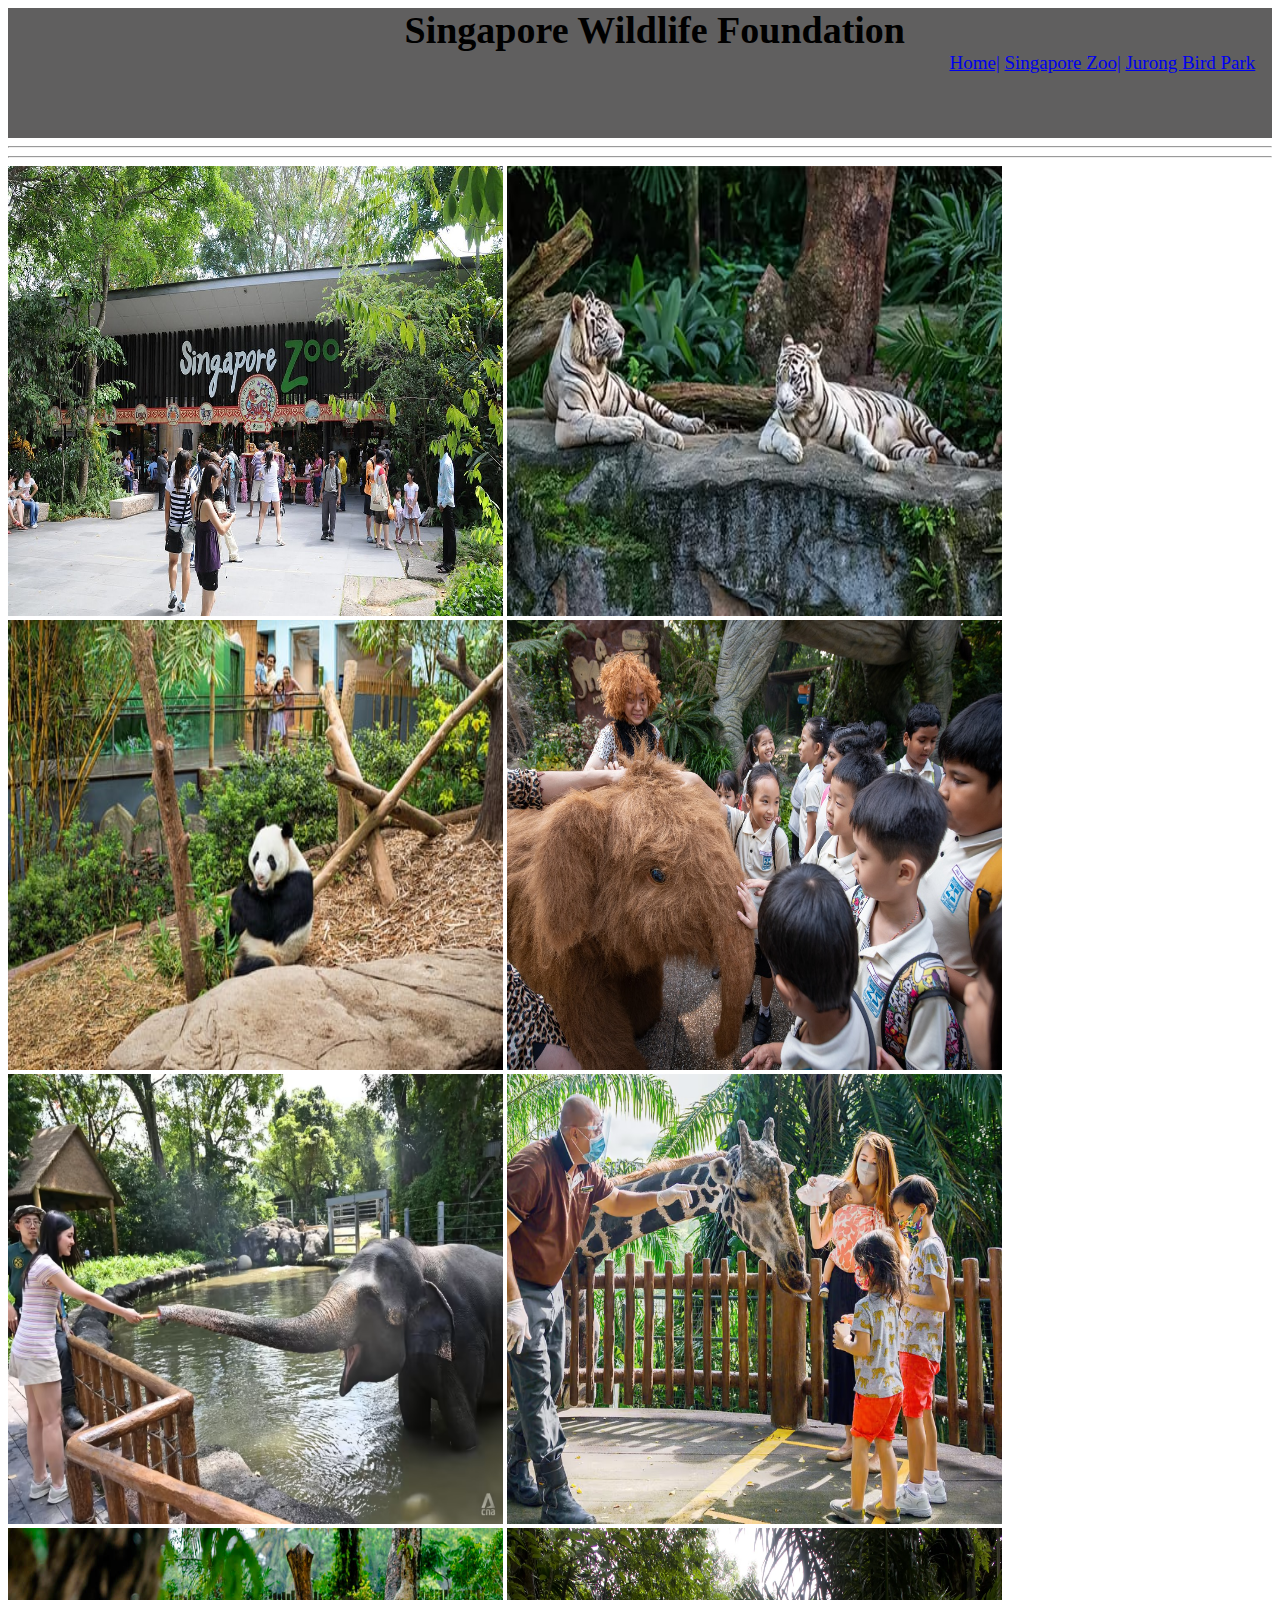
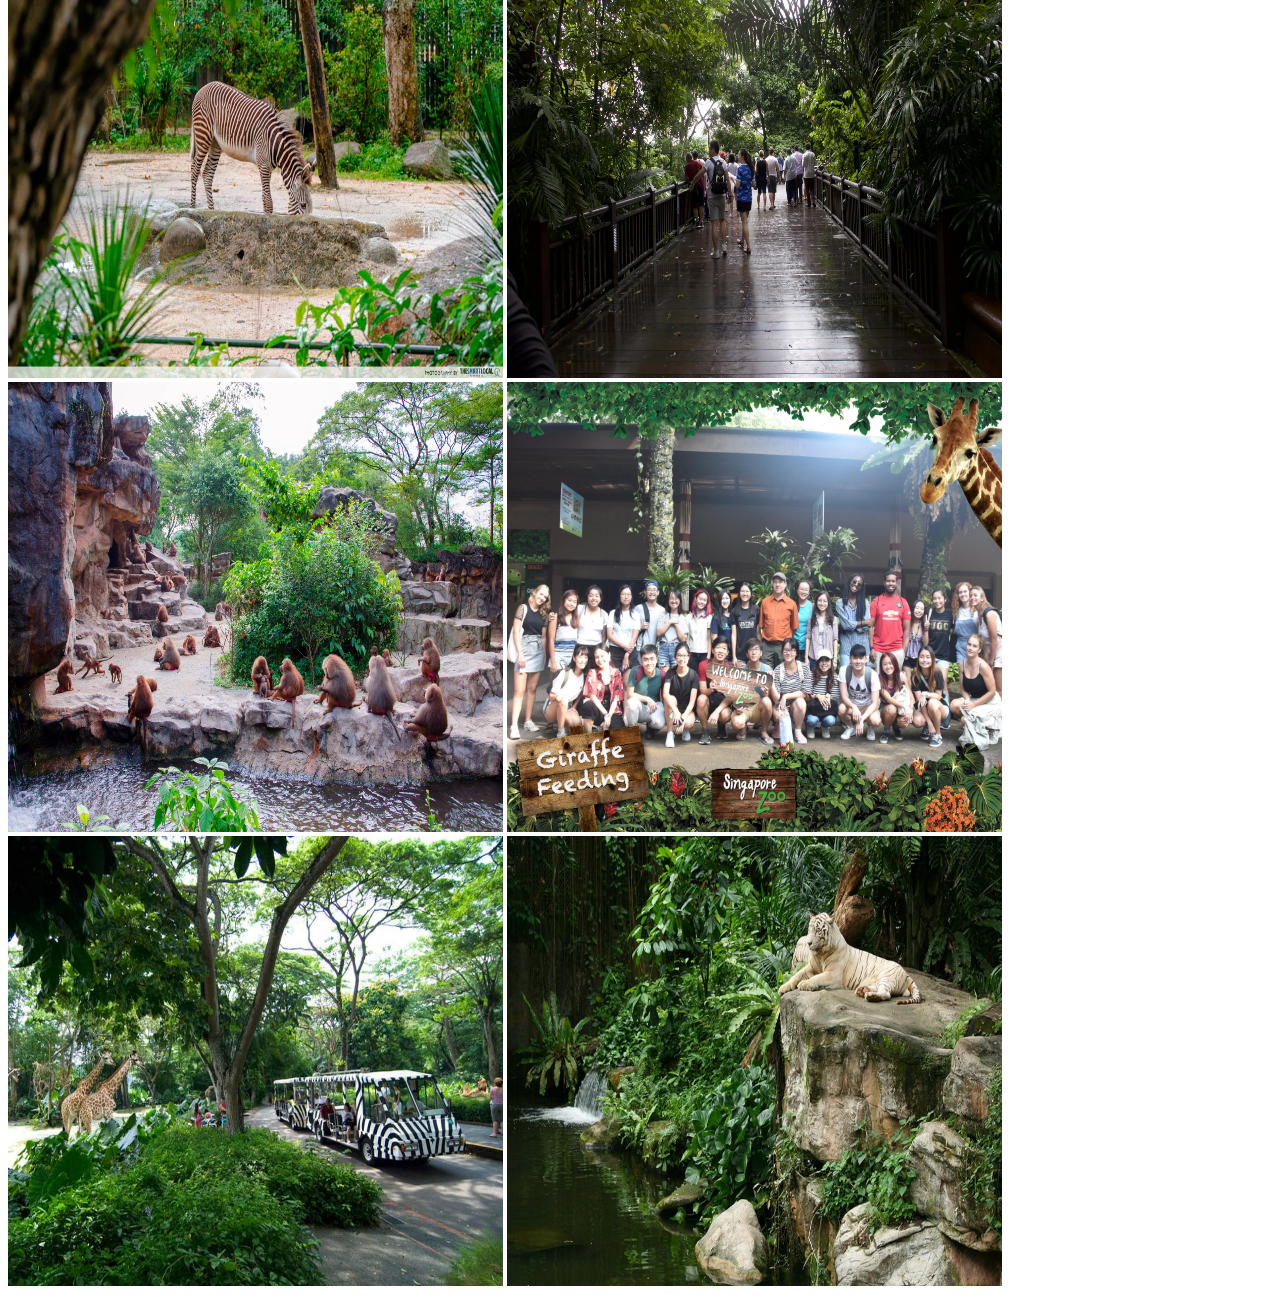
<file: gallery.html>
<!DOCTYPE html>
<html lang="en">
<head>
    <meta charset="UTF-8">
    <meta name="viewport" content="width=device-width, initial-scale=1.0">
    <title>zoo gallery</title>
    <link rel="stylesheet" href="gall.css">

</head>
<body>

    <nav class="gallnav">
        <center>
        <h1>𓆙Singapore Wildlife Foundation </h1>
        </center>
        
            <div class="header">
                <ul>
                    <li><a href="C:\Users\User\Desktop\zoo and the park\index.html">Home|</a></li>
                    <li><a href="C:\Users\User\Desktop\zoo and the park\zoo.html">Singapore Zoo|</a></li>
                    <li><a href="C:\Users\User\Desktop\zoo and the park\park.html">Jurong Bird Park</a></li>
                </ul>
            </div>
            
        </nav>
        <hr>
        <hr>
    
<div class="box">
<img class="one"  src="Z1.jpg"> 
<img class="two"  src="Z2.avif"> 
<img class="three"src="Z3.jpg">
<img class="four" src="Z4.jpg"> 
<img class="five" src="Z5.avif">
<img class="six"  src="Z6.avif">
<img class="seven"src="Z7.jpg">
<img class="eight"src="Z8.webp"> 
<img class="nine" src="Z9.webp">
<img class="ten"  src="Z10.jpg">
<img class="eleven" src="Z11.jpg">
<img class="twevel" src="Z12.jpg">

</div>
</body>
</html>
</file>
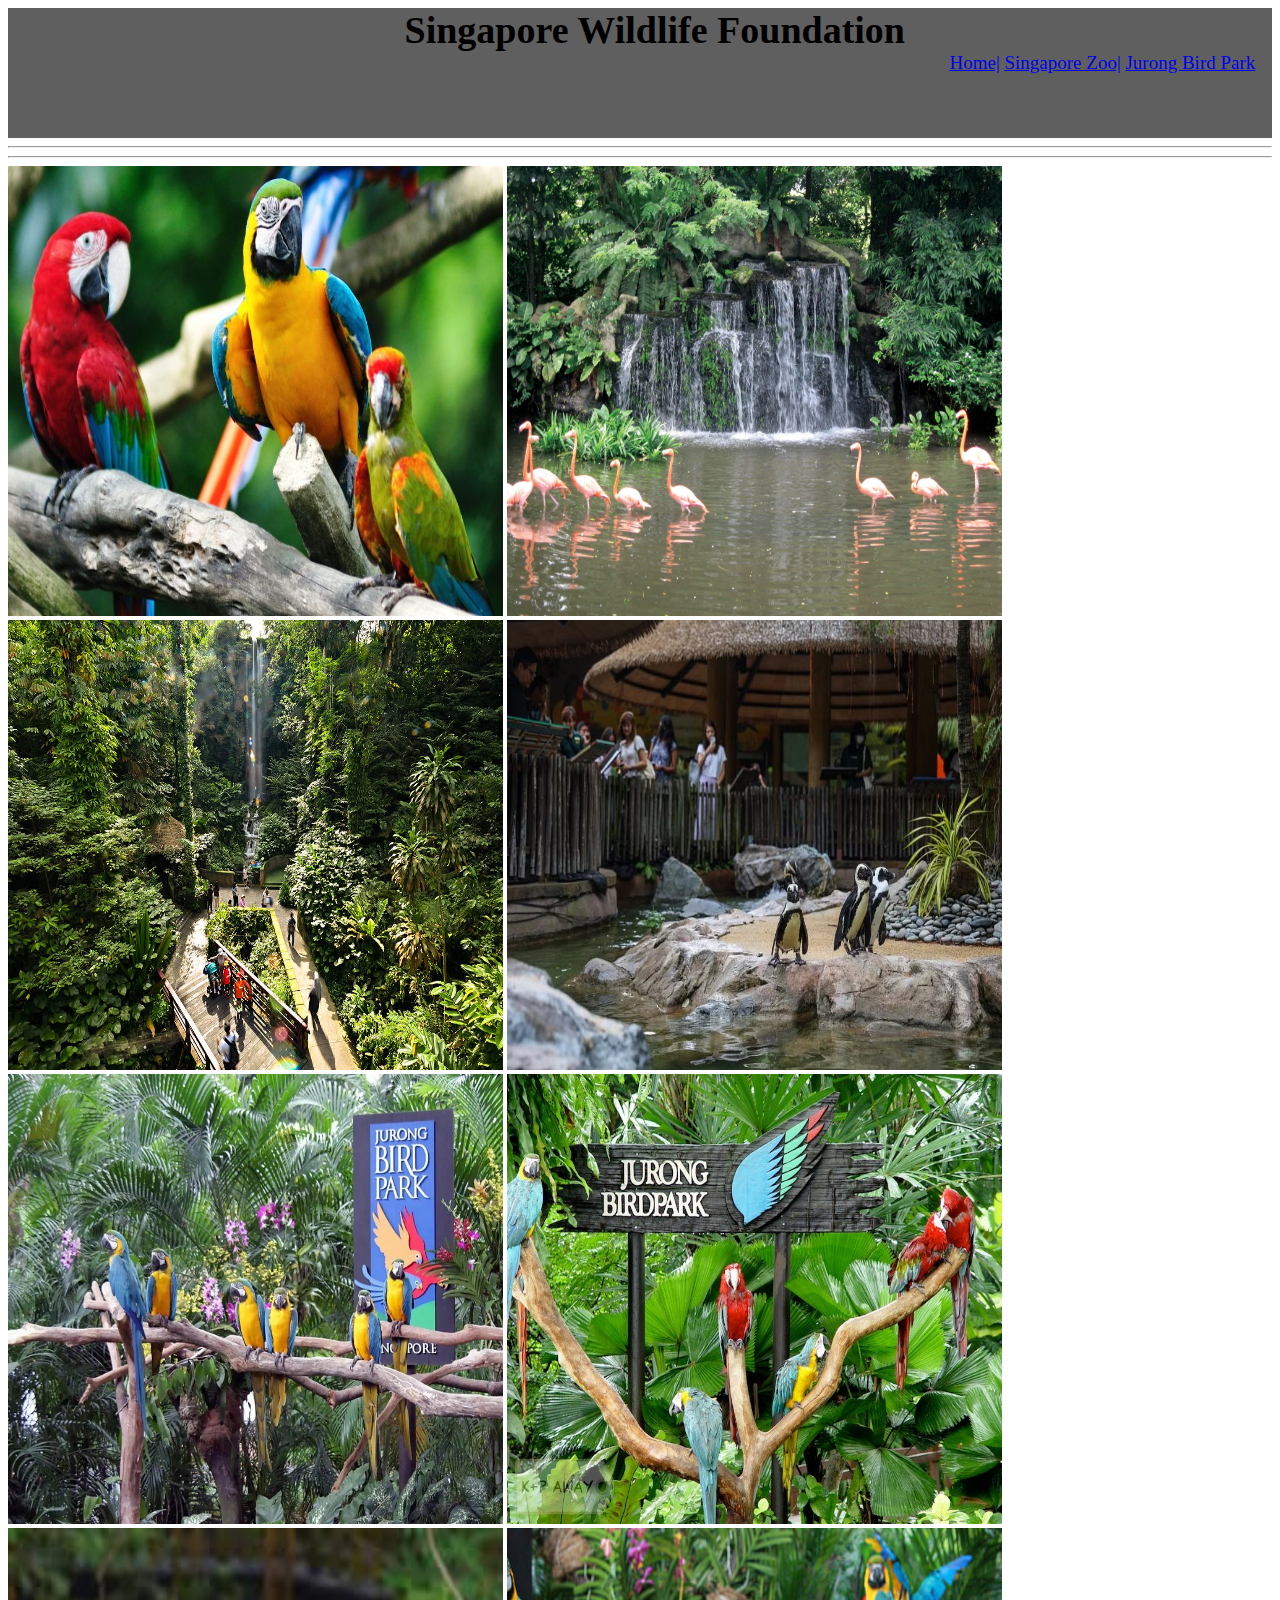
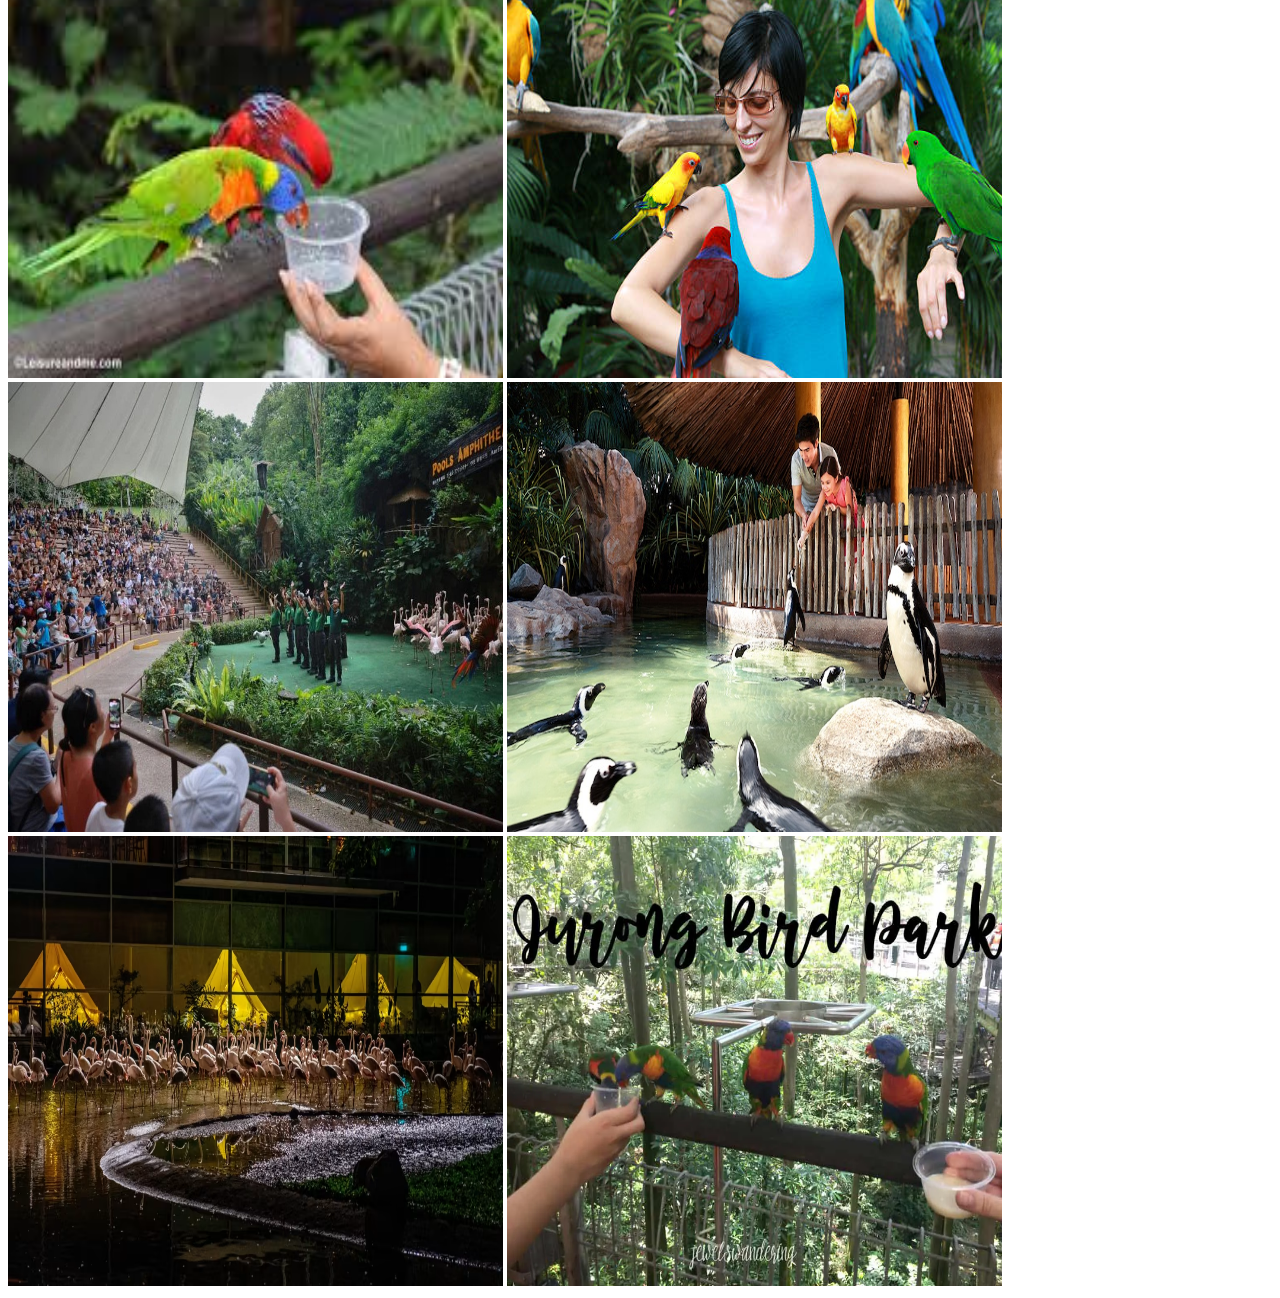
<file: gallpark.html>
<!DOCTYPE html>
<html lang="en">
<head>
    <meta charset="UTF-8">
    <meta name="viewport" content="width=device-width, initial-scale=1.0">
    <title>gallery of bird park</title>
    <link rel="stylesheet" href="parkgal.css">
</head>
<body>
    <nav class="gallnav">
    <center>
        <h1>𓆙Singapore Wildlife Foundation </h1>
        </center>
        
            <div class="header">
                <ul>
                    <li><a href="C:\Users\User\Desktop\zoo and the park\index.html">Home|</a></li>
                    <li><a href="C:\Users\User\Desktop\zoo and the park\zoo.html">Singapore Zoo|</a></li>
                    <li><a href="C:\Users\User\Desktop\zoo and the park\park.html">Jurong Bird Park</a></li>
                </ul>
            </div>
           
        </nav>
        <hr>
        <hr>

    <div class="parkbox">
        <img class="one"  src="b1.jpg"> 
        <img class="two"  src="b2.webp"> 
        <img class="three" src="b3.jpg">
        <img class="four" src="b4.avif"> 
        <img class="five" src="b52.jpg">
        <img class="six"  src="b6.jpg">
        <img class="seven" src="b7.jpeg">
        <img class="eight" src="b8.jpg">
        <img class="nine" src="b9.jpg">
        <img class="ten"  src="b10.jpg">
        <img class="eleven" src="b11.avif">
        <img class="twevel" src="b12.webp">

</body>

</html>
</file>
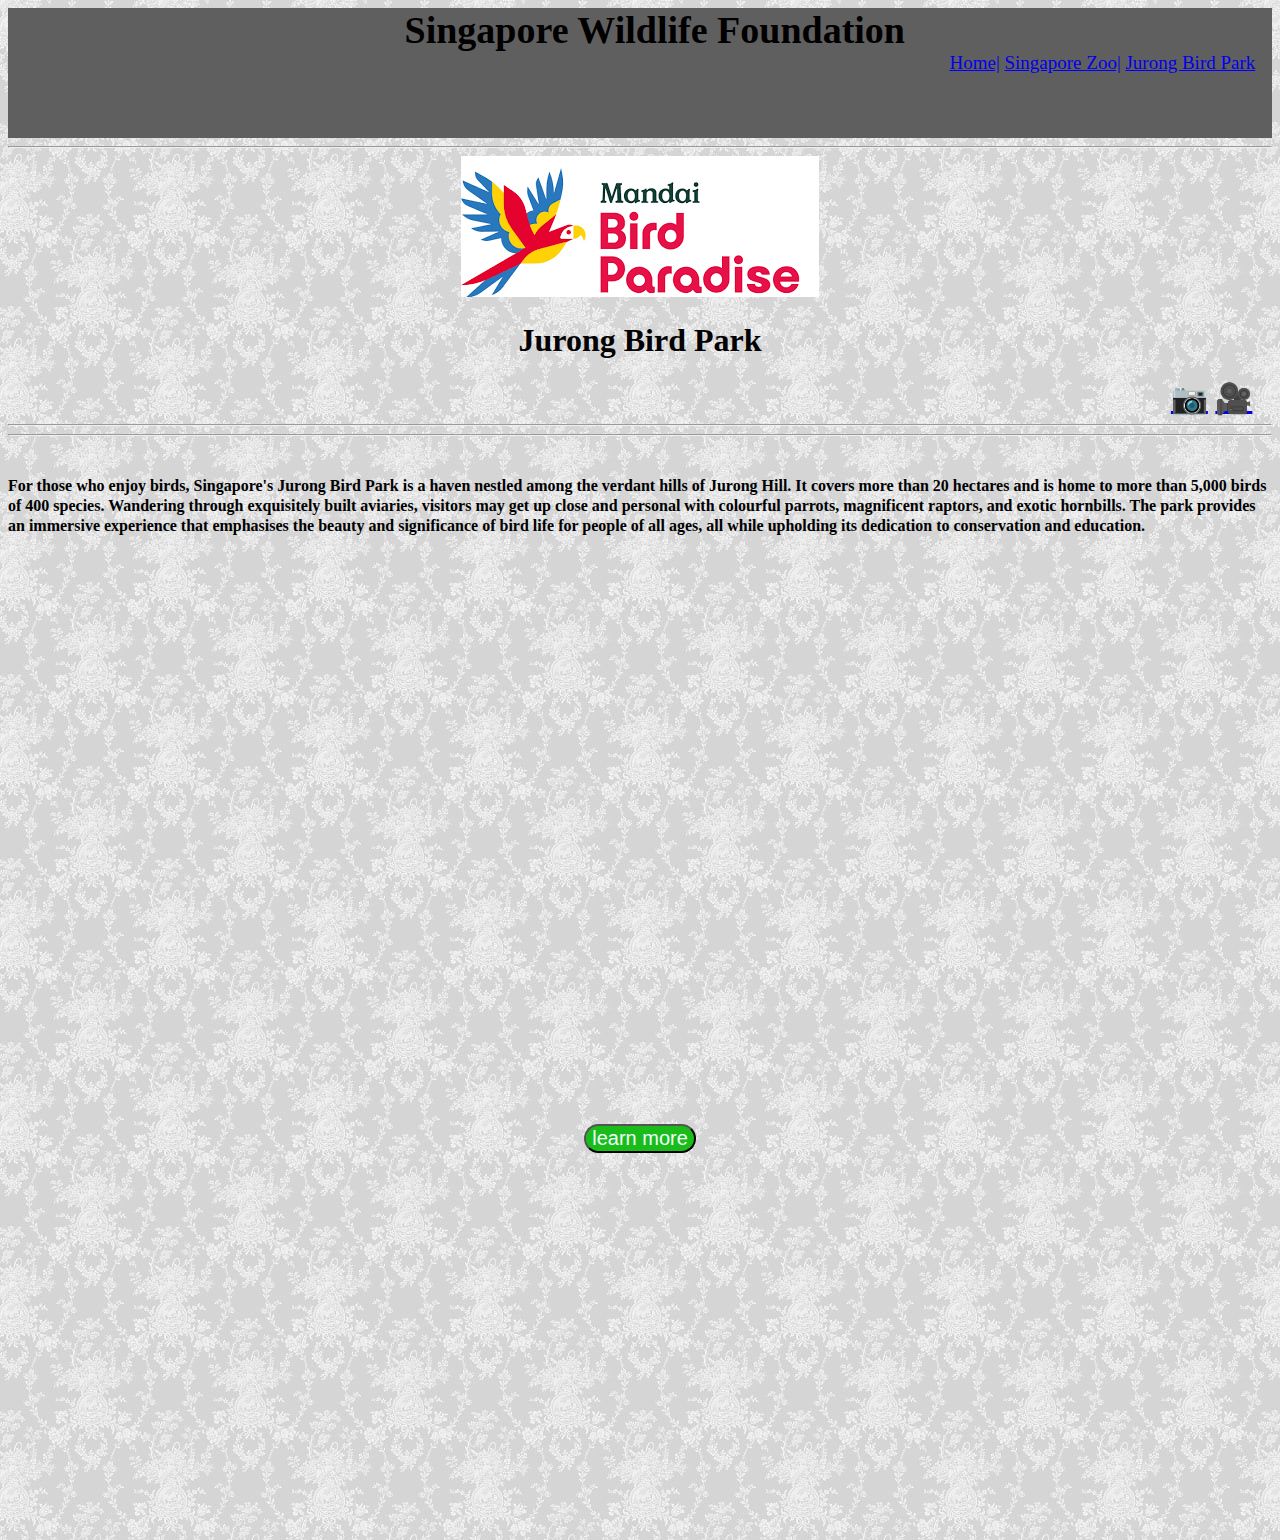
<file: park.html>
<!DOCTYPE html>
<html lang="en">
<head>
    <meta charset="UTF-8">
    <meta name="viewport" content="width=device-width, initial-scale=1.0">
    <title>Jurong Bird Park</title>
    <link rel="stylesheet" href="parkBird.css">
</head>
<body background="b66.jpg">
         <nav class="mainpnav">
        <center>
        <h1>𓆙Singapore Wildlife Foundation </h1>
        </center>
       
            <div class="header">
                <ul>
                    <li><a href="C:\Users\User\Desktop\zoo and the park\index.html">Home|</a></li>
                    <li><a href="C:\Users\User\Desktop\zoo and the park\zoo.html">Singapore Zoo|</a></li>
                    <li><a href="C:\Users\User\Desktop\zoo and the park\park.html">Jurong Bird Park</a></li>
                </ul>
            </div>
            
        </nav>
    <hr>
    <center>
    <a href="C:\Users\User\Desktop\zoo and the park\index.html" class="logo"><img id="park"  src="bird.png" alt="Your Zoo Logo"></a>
    
    <h1 class="one"> Jurong Bird Park</h1>
    
    </center>
    <nav class="navbar">
        <a href="C:\Users\User\Desktop\zoo and the park\gallpark.html">📷</a>
        <a href="https://youtu.be/h-Z9wg1RmSo?feature=shared">🎥</a>
    </nav>
    <hr>
    <hr>

    <p>
        For those who enjoy birds, Singapore's Jurong Bird Park is a haven nestled among the verdant hills of Jurong Hill. It covers more than 20 hectares and is home to more than 5,000 birds of 400 species. Wandering through exquisitely built aviaries, visitors may get up close and personal with colourful parrots, magnificent raptors, and exotic hornbills. The park provides an immersive experience that emphasises the beauty and significance of bird life for people of all ages, all while upholding its dedication to conservation and education.
    </p>

    <center>
        <iframe width="560" height="315" src="https://www.youtube.com/embed/h-Z9wg1RmSo?si=r2uVKpsd5HGEfcWo" title="YouTube video player" frameborder="0" allow="accelerometer; autoplay; clipboard-write; encrypted-media; gyroscope; picture-in-picture; web-share" allowfullscreen></iframe>
    </center>

    <center>
        <a href="C:\Users\User\Desktop\zoo and the park\parklearn.html">
        <button> learn more </button>
        </a>

    </center> 

    <script>
        document.getElementById("park").addEventListener("mouseover", changeimage);
        document.getElementById("park").addEventListener("mouseleave", changeimage2);
    
        function changeimage()  {
    
            var image = document.getElementById("park").src = "parkimg.png";
        }
    
        
        function changeimage2()  {
    
            var image = document.getElementById("park").src = "bird.png";
    }
    
    
    </script>

    
</body>
</html>
</file>
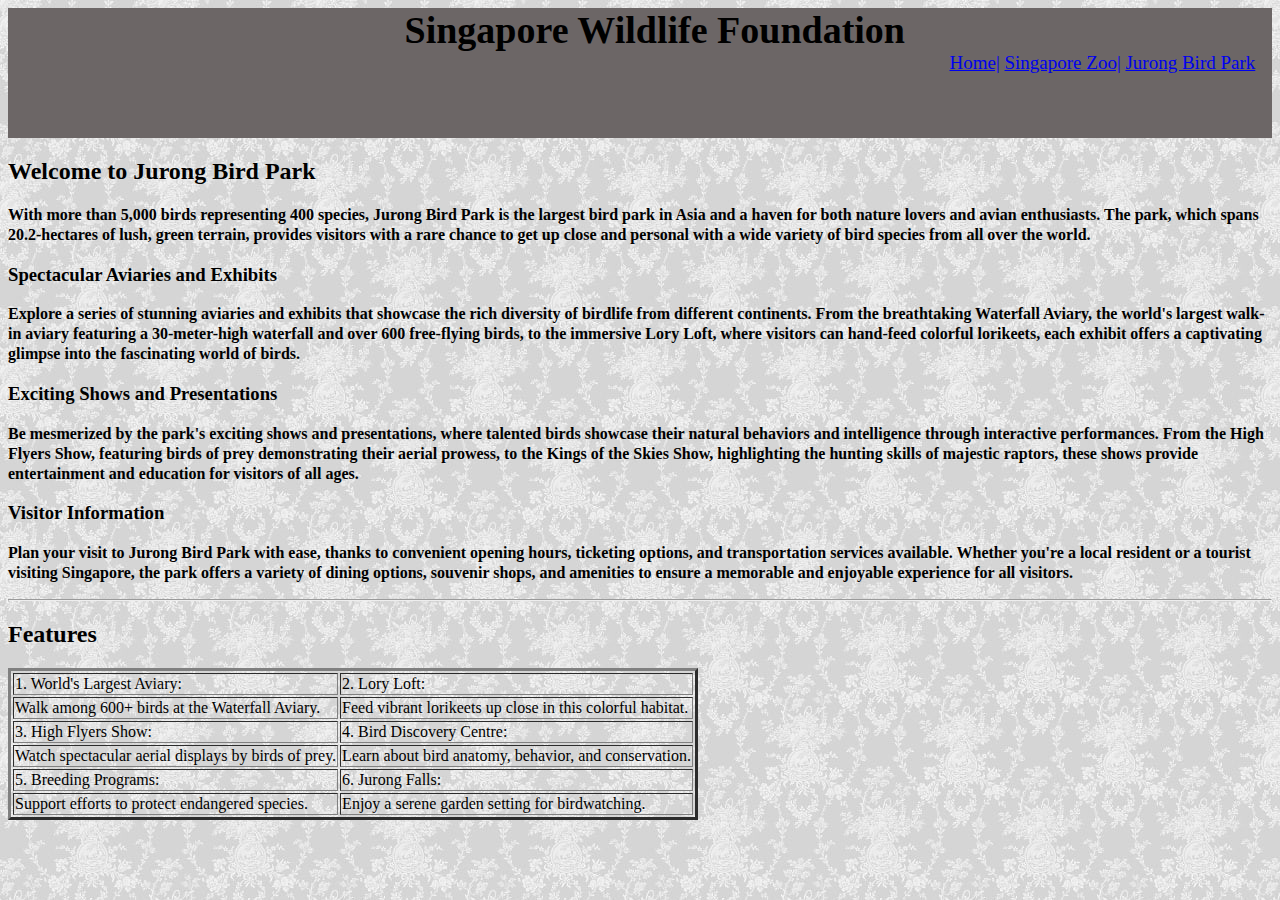
<file: parklearn.html>
<!DOCTYPE html>
<html lang="en">
<head>
    <meta charset="UTF-8">
    <meta name="viewport" content="width=device-width, initial-scale=1.0">
    <title>Jurong bird park details</title>
    <link rel="stylesheet" href="sgzoo.css">
</head>
<body background="b66.jpg">

    <nav class="mainnav">
        <center>
        <h1>𓆙Singapore Wildlife Foundation </h1>
        </center>
        
            <div class="header">
                <ul>
                    <li><a href="C:\Users\User\Desktop\zoo and the park\index.html">Home|</a></li>
                    <li><a href="C:\Users\User\Desktop\zoo and the park\zoo.html">Singapore Zoo|</a></li>
                    <li><a href="C:\Users\User\Desktop\zoo and the park\park.html">Jurong Bird Park</a></li>
                </ul>
            </div>
            
        </nav>
    <h2>Welcome to Jurong Bird Park</h2>
    <p>With more than 5,000 birds representing 400 species, Jurong Bird Park is the largest bird park in Asia and a haven for both nature lovers and avian enthusiasts. The park, which spans 20.2-hectares of lush, green terrain, provides visitors with a rare chance to get up close and personal with a wide variety of bird species from all over the world.</p>
   
    <h3>Spectacular Aviaries and Exhibits</h3>
    <p>Explore a series of stunning aviaries and exhibits that showcase the rich diversity of birdlife from different continents. From the breathtaking Waterfall Aviary, the world's largest walk-in aviary featuring a 30-meter-high waterfall and over 600 free-flying birds, to the immersive Lory Loft, where visitors can hand-feed colorful lorikeets, each exhibit offers a captivating glimpse into the fascinating world of birds.</p>
    <h3>Exciting Shows and Presentations</h3>
    <p>Be mesmerized by the park's exciting shows and presentations, where talented birds showcase their natural behaviors and intelligence through interactive performances. From the High Flyers Show, featuring birds of prey demonstrating their aerial prowess, to the Kings of the Skies Show, highlighting the hunting skills of majestic raptors, these shows provide entertainment and education for visitors of all ages.</p>
    <h3>Visitor Information</h3>
    <p>Plan your visit to Jurong Bird Park with ease, thanks to convenient opening hours, ticketing options, and transportation services available. Whether you're a local resident or a tourist visiting Singapore, the park offers a variety of dining options, souvenir shops, and amenities to ensure a memorable and enjoyable experience for all visitors.</p>
    <hr>
    <h2>Features</h2>
    <table border="3">
        <tr>
            <td>1. World's Largest Aviary:</td> <td>2. Lory Loft:</td>  
        </tr>
        <tr>
            <td>Walk among 600+ birds at the Waterfall Aviary.</td> <td> Feed vibrant lorikeets up close in this colorful habitat.</td>
        </tr>
        <tr>
            <td>3. High Flyers Show:</td>  <td>4. Bird Discovery Centre:</td>
        </tr>
        <tr>
            <td>Watch spectacular aerial displays by birds of prey.</td><td> Learn about bird anatomy, behavior, and conservation.</td>
        </tr>
        <tr>
            <td>5. Breeding Programs:</td> <td>6. Jurong Falls:</td>
        </tr>
        <tr>
            <td> Support efforts to protect endangered species.</td><td> Enjoy a serene garden setting for birdwatching.</td>
        </tr>
    </table>
</html>
</file>
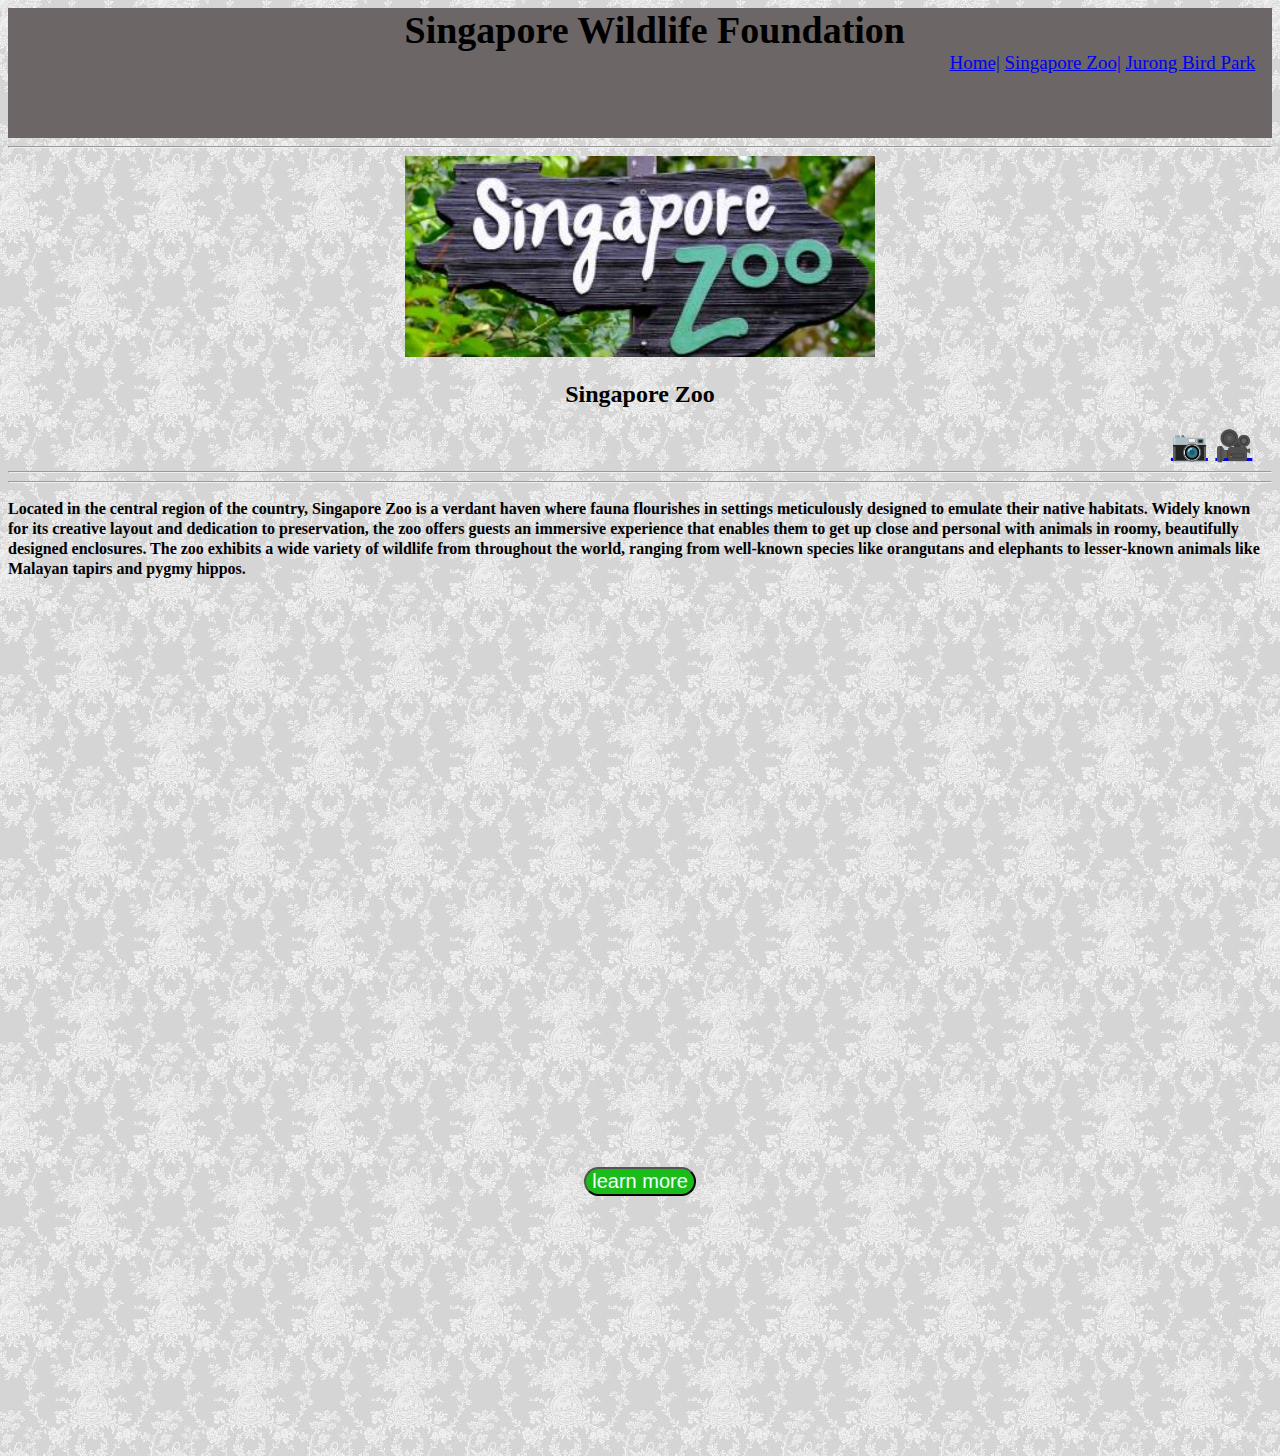
<file: zoo.html>
<!DOCTYPE html>
<html lang="en">
<head>
    <meta charset="UTF-8">
    <meta name="viewport" content="width=device-width, initial-scale=1.0">
    <title>Singapore Zoo</title>
    <link rel="stylesheet" href="sgzoo.css">
</head>
<body background="b66.jpg">
        <nav class="mainnav">
        <center>
        <h1>𓆙Singapore Wildlife Foundation </h1>
        </center>
        
            <div class="header">
                <ul>
                    <li><a href="C:\Users\User\Desktop\zoo and the park\index.html">Home|</a></li>
                    <li><a href="C:\Users\User\Desktop\zoo and the park\zoo.html">Singapore Zoo|</a></li>
                    <li><a href="C:\Users\User\Desktop\zoo and the park\park.html">Jurong Bird Park</a></li>
                </ul>
            </div>
            
        </nav>
    <hr>
    <center>
    <a href="C:\Users\User\Desktop\zoo and the park\index.html" class="logo"><img id="imge" src="Screenshot 2024-02-10 014714.png" alt="Your Zoo Logo"></a>
    
    <h2>Singapore Zoo</h2>
    
    </center>
    <nav class="navbar">
        <a href="C:\Users\User\Desktop\zoo and the park\gallery.html">📷</a>
        <a href="https://youtu.be/e-bG8NFGxRo?feature=shared">🎥</a>

    </nav>
    <hr>
    <hr>

    <p>Located in the central region of the country, Singapore Zoo is a verdant haven where fauna flourishes in settings meticulously designed to emulate their native habitats. Widely known for its creative layout and dedication to preservation, the zoo offers guests an immersive experience that enables them to get up close and personal with animals in roomy, beautifully designed enclosures. The zoo exhibits a wide variety of wildlife from throughout the world, ranging from well-known species like orangutans and elephants to lesser-known animals like Malayan tapirs and pygmy hippos.</p>
    
    <center>
        <iframe width="560" height="315" src="https://www.youtube.com/embed/e-bG8NFGxRo?si=ef_Nck9NLTdblu-J" title="YouTube video player" frameborder="0" allow="accelerometer; autoplay; clipboard-write; encrypted-media; gyroscope; picture-in-picture; web-share" allowfullscreen></iframe>
    </center>
    
    
    
    
    <center>
        <a href="C:\Users\User\Desktop\zoo and the park\zoolearn.html">
        <button> learn more </button>
        </a>

    </center> 

    <script>
        document.getElementById("imge").addEventListener("mouseover", changeimage);
        document.getElementById("imge").addEventListener("mouseleave", changeimage2);
    
        function changeimage()  {
    
            var image = document.getElementById("imge").src = "sszoo.png";
        }
    
        
        function changeimage2()  {
    
            var image = document.getElementById("imge").src = "Screenshot 2024-02-10 014714.png";
    }
    
    
    </script>
 
    
    

</body>
</html>
</file>
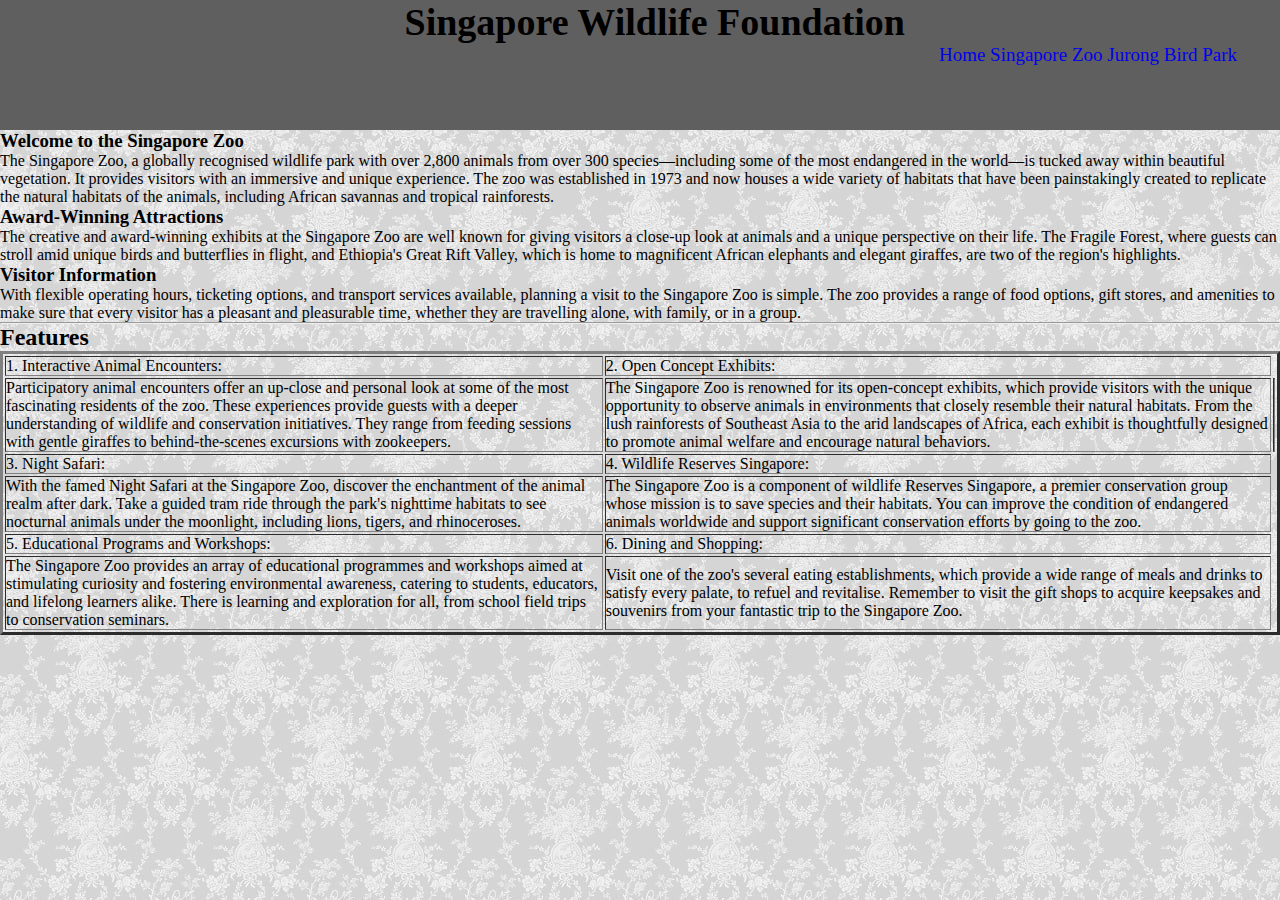
<file: zoolearn.html>
<!DOCTYPE html>
<html lang="en">
<head>
    <meta charset="UTF-8">
    <meta name="viewport" content="width=device-width, initial-scale=1.0">
    <title>more about SG zoo</title>
    <link rel="stylesheet" href="zoolea.css">
</head>
<body background="b66.jpg">
    
    <nav class="mainnav">
        <center>
        <h1>𓆙Singapore Wildlife Foundation </h1>
        </center>
        
            <div class="header">
                
                    <a href="C:\Users\User\Desktop\zoo and the park\index.html">Home</a>
                    <a href="C:\Users\User\Desktop\zoo and the park\zoo.html">Singapore Zoo</a>
                    <a href="C:\Users\User\Desktop\zoo and the park\park.html">Jurong Bird Park</a>
                
            </div>
            
        </nav>
    <h3>Welcome to the Singapore Zoo</h3>
    <p>The Singapore Zoo, a globally recognised wildlife park with over 2,800 animals from over 300 species—including some of the most endangered in the world—is tucked away within beautiful vegetation. It provides visitors with an immersive and unique experience. The zoo was established in 1973 and now houses a wide variety of habitats that have been painstakingly created to replicate the natural habitats of the animals, including African savannas and tropical rainforests.</p>
    <h3>Award-Winning Attractions</h3>
    <p>The creative and award-winning exhibits at the Singapore Zoo are well known for giving visitors a close-up look at animals and a unique perspective on their life. The Fragile Forest, where guests can stroll amid unique birds and butterflies in flight, and Ethiopia's Great Rift Valley, which is home to magnificent African elephants and elegant giraffes, are two of the region's highlights.</p>
    <h3> Visitor Information</h3>
    <p>With flexible operating hours, ticketing options, and transport services available, planning a visit to the Singapore Zoo is simple. The zoo provides a range of food options, gift stores, and amenities to make sure that every visitor has a pleasant and pleasurable time, whether they are travelling alone, with family, or in a group.</p>
    <hr>
    <h2>Features</h2>
    <table border="3">
        <tr>
            <td>1. Interactive Animal Encounters:</td> <td>2. Open Concept Exhibits:</td>  
        </tr>
        <tr>
            <td>Participatory animal encounters offer an up-close and personal look at some of the most fascinating residents of the zoo. These experiences provide guests with a deeper understanding of wildlife and conservation initiatives. They range from feeding sessions with gentle giraffes to behind-the-scenes excursions with zookeepers.</td> <td>The Singapore Zoo is renowned for its open-concept exhibits, which provide visitors with the unique opportunity to observe animals in environments that closely resemble their natural habitats. From the lush rainforests of Southeast Asia to the arid landscapes of Africa, each exhibit is thoughtfully designed to promote animal welfare and encourage natural behaviors.</td><td></td>
        </tr>
        <tr>
            <td>3. Night Safari:</td>  <td>4. Wildlife Reserves Singapore:</td>
        </tr>
        <tr>
            <td>With the famed Night Safari at the Singapore Zoo, discover the enchantment of the animal realm after dark. Take a guided tram ride through the park's nighttime habitats to see nocturnal animals under the moonlight, including lions, tigers, and rhinoceroses.</td><td>The Singapore Zoo is a component of wildlife Reserves Singapore, a premier conservation group whose mission is to save species and their habitats. You can improve the condition of endangered animals worldwide and support significant conservation efforts by going to the zoo.</td>
        </tr>
        <tr>
            <td>5. Educational Programs and Workshops:</td> <td>6. Dining and Shopping:</td>
        </tr>
        <tr>
            <td>The Singapore Zoo provides an array of educational programmes and workshops aimed at stimulating curiosity and fostering environmental awareness, catering to students, educators, and lifelong learners alike. There is learning and exploration for all, from school field trips to conservation seminars.</td><td>Visit one of the zoo's several eating establishments, which provide a wide range of meals and drinks to satisfy every palate, to refuel and revitalise. Remember to visit the gift shops to acquire keepsakes and souvenirs from your fantastic trip to the Singapore Zoo.</td>
        </tr>
    </table>
</body>
</html>
</file>
<file: gall.css>
img{
    width: 495px;
}
.three{
    height: 50vh;
}
.two{
    height: 50vh;
}
.one{
    height: 50vh;
}
.four{
    height: 50vh;
}
img{
    display: inline;
}
.five{
    height: 50vh;
}
.six{
    height: 50vh;
}
img{
    height: 50vh;
    
}
ul,li,h1{
    display: inline;
}
 
.header{
    margin-left: 70%;
}

.gallnav {
    text-align: center;
    align-items: center;
    height: 130px;
    position: relative;
    font-size: 19px;
    background-color: rgb(96, 95, 95);
    
}
</file>
<file: parkgal.css>
img{
    width: 495px;
}
.three{
    height: 50vh;
}
.two{
    height: 50vh;
}
.one{
    height: 50vh;
}
.four{
    height: 50vh;
}
img{
    display: inline;
}
.five{
    height: 50vh;
}
.six{
    height: 50vh;
}
img{
    height: 50vh;
    
}

h1,ul,li{
    display: inline;
    
}

.header{
    margin-left: 70%;
}

.gallnav {
    text-align: center;
    align-items: center;
    height: 130px;
    position: relative;
    font-size: 19px;
    background-color: rgb(96, 95, 95);
    
}
</file>
<file: parkBird.css>
p{
    margin-top: 40px;
    font-weight: bold;
    
}

button{
    font-size: 20px;
    background-color: rgb(26, 188, 26);
    color: azure;
    border-radius: 20px;
    margin: 20%;
    margin-bottom: 30%;
    
}

nav.navbar{
    margin-left: 92%;
    font-size: 30px;
}

ul,li,h1{
    display: inline;
}

h1.one{
    display: block;
}

.header{
    margin-left: 70%;
}

p {
    line-height: 20px;
 }

.mainpnav {
    text-align: center;
    align-items: center;
    height: 130px;
    position: relative;
    font-size: 19px;
    background-color: rgb(96, 95, 95);
    
}
</file>
<file: sgzoo.css>
h3{
    color: black;
}
h1{
    font-weight: bold;

}

nav.navbar{
    margin-left: 92%;
    font-size: 30px;
}

ul,li,h1{

    display: inline;
}
button{
    font-size: 20px;
    background-color: rgb(26, 188, 26);
    color: azure;
    border-radius: 20px;
    margin: 20%;
    
}

p{
    font-weight: bold;
}

.header{
    margin-left: 70%;
}

p {
    line-height: 20px;
 }
 .mainnav {
    text-align: center;
    align-items: center;
    height: 130px;
    position: relative;
    font-size: 19px;
    background-color: rgb(108, 102, 102);
    
}
</file>
<file: zoolea.css>
*{
    padding: 0;
    margin: 0;
}

.mainnav {
    text-align: center;
    align-items: center;
    height: 130px;
    position: relative;
    font-size: 19px;
    background-color: rgb(96, 95, 95);
    
}

li{
    list-style: none;
}
a{
    text-decoration: none;
    

}
.header{
    margin-left: 70%;
}
</file>
